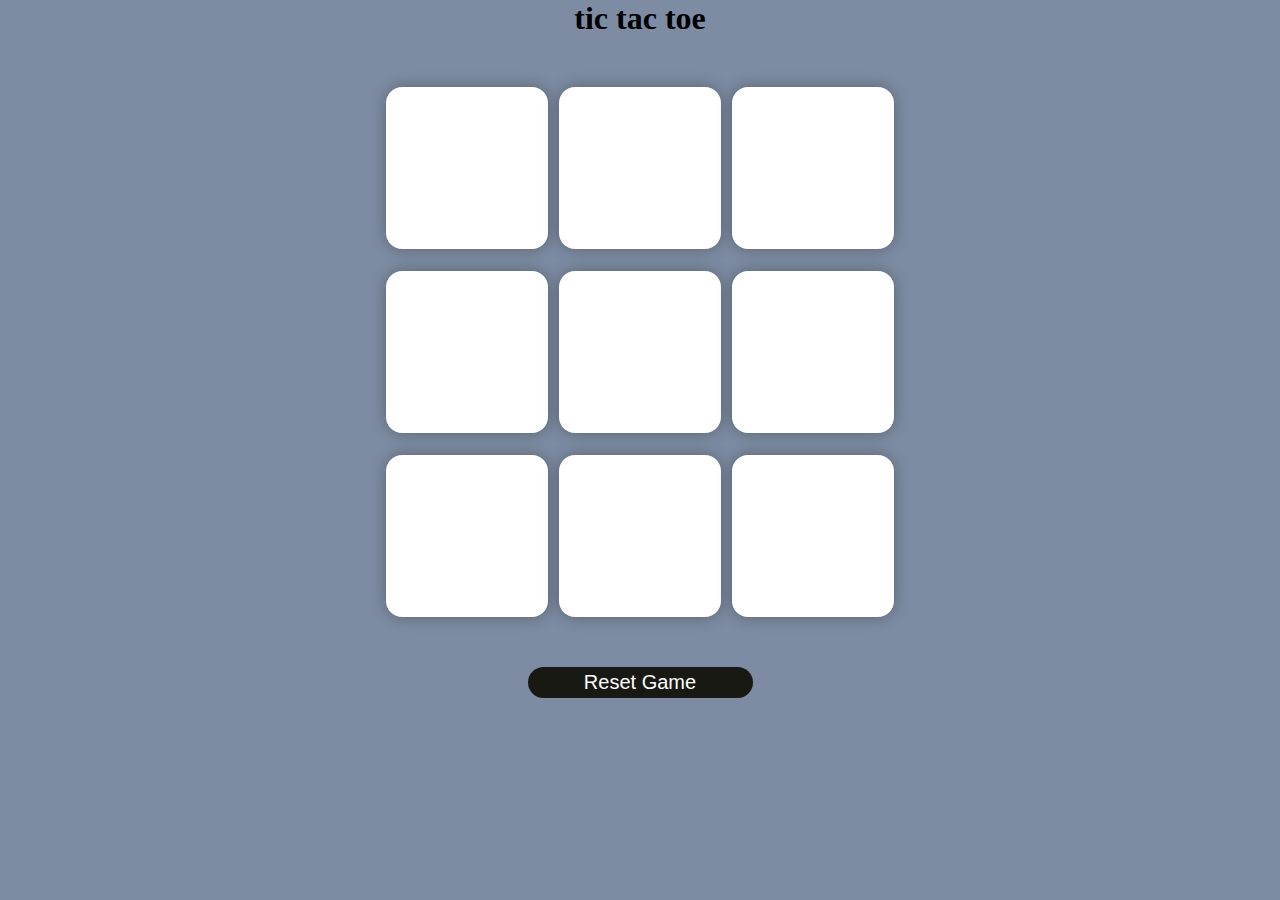
<file: index.html>
<!DOCTYPE html>
<html lang="en">
<head>
    <meta charset="UTF-8">
    <meta name="viewport" content="width=device-width, initial-scale=1.0">
    <title>modules & Exports</title>
    <link rel="stylesheet" href="style.css" />
</head>
<body>
<div class="msg-container hide">
<p id="msg"> Winner</p>
<button id="Newbtn">New Game</button>
</div>

<main>
<h1>tic tac toe </h1>
<div class="container">
<div class="game">
    <button class="box"></button>
    <button class="box"></button>
    <button class="box"></button>
    <button class="box"></button>
    <button class="box"></button>
    <button class="box"></button>
    <button class="box"></button>
    <button class="box"></button>
    <button class="box"></button>
</div>
</div>

<button id="resetbtn">Reset Game</button>
</main>


<script src="project.js"></script>

</body>

</html>
</file>
<file: style.css>
*{
    margin: 0;
    padding: 0;
}
body{
    background-color: #7d8ca3;
    text-align: center;
}
.container{
    height: 70vh;
display: flex;

    justify-content: center;
    align-items: center;
}
.game{
    height: 60vmin;
    width: 60vmin;
    display: flex;
    flex-wrap: wrap;
    justify-content: center;
    align-items: center;
    gap: 1.2vmin;
}
.box{
    height: 18vmin;
    width: 18vmin;
    border-radius: 1rem;
    border: none;
    box-shadow: 0 0 1rem rgba(0, 0, 0, 0.3);
    font-size: 12vmin;
    background-color: white;
}
#resetbtn{
    padding: 0.25rem;
    font-size: 1.25rem;
    background-color: #191913;
    color: white;
    border-radius: 1rem;
    border: none;
width: 25vmin;
}

#Newbtn{
    padding: 0.25rem;
    font-size: 1.25rem;
    background-color: #191913;
    color: white;
    border-radius: 1rem;
    border: none;
width: 25vmin;

}

#msg{
    color: white;
    font-size: 8vmin;
}
.msg-container{
    height: 100vmin;
    gap: 2rem;
display: flex;
justify-content: center;
align-items: center;
flex-direction: column;

}
.hide{
    display: none;
}
</file>
